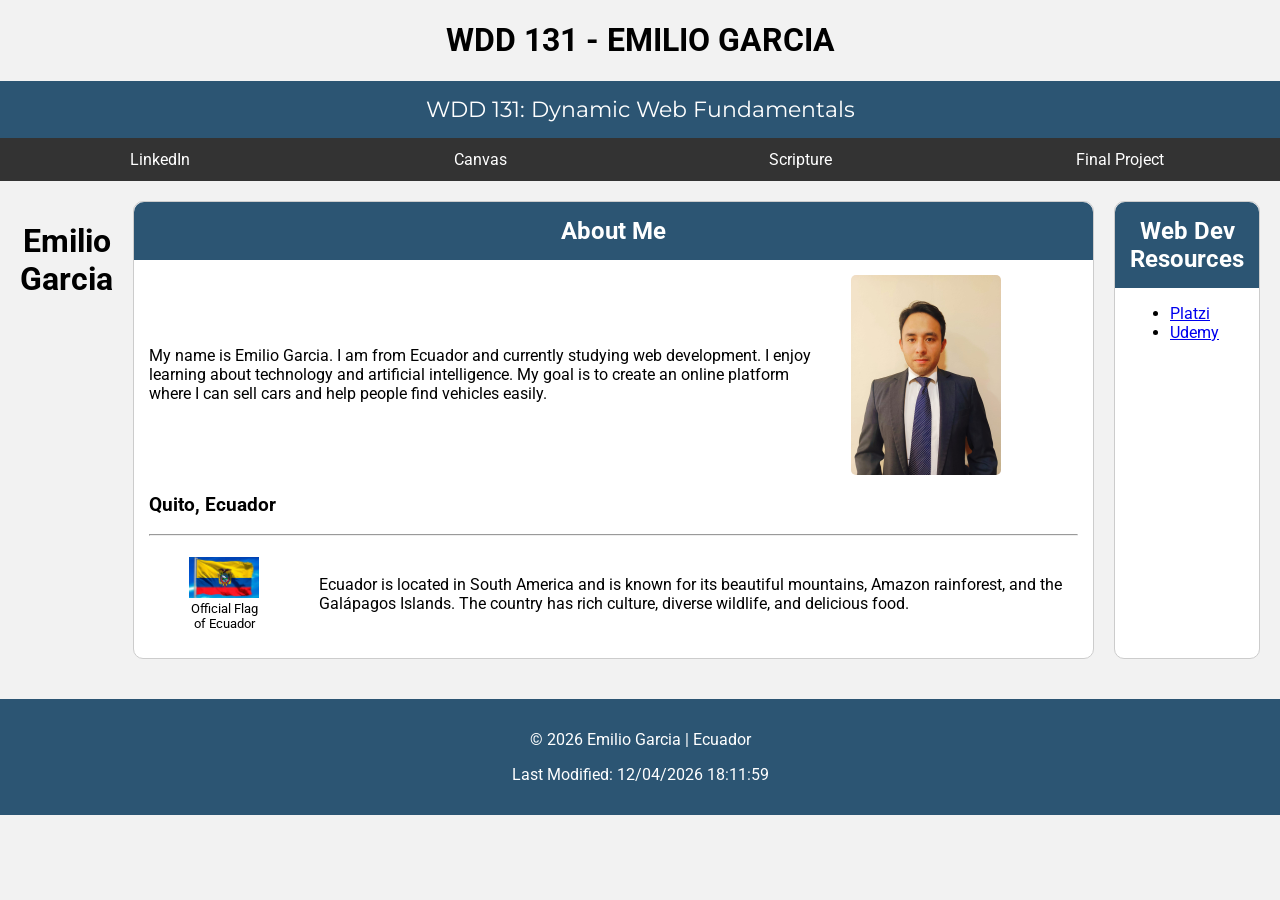
<file: index.html>
<!DOCTYPE html>
<html lang="en">
<head>
    <meta charset="UTF-8">
    <meta name="viewport" content="width=device-width, initial-scale=1.0">
    <title>WDD 131</title>
</head>
<body>
    <h1>WDD 131 - EMILIO GARCIA </h1>
    
</body>
</html>  
<!DOCTYPE html>
<html lang="en">

<head>

<meta charset="UTF-8">
<meta name="viewport" content="width=device-width, initial-scale=1.0">

<title>WDD 131 – Dynamic Web Fundamentals – Emilio Garcia</title>

<meta name="description" content="WDD 131 – Dynamic Web Fundamentals | Emilio Garcia | Web development HTML CSS JavaScript">
<meta name="author" content="Emilio Garcia">

<link rel="stylesheet" href="styles/base.css">

<script src="scripts/getdates.js" defer></script>

<link rel="preconnect" href="https://fonts.googleapis.com">
<link rel="preconnect" href="https://fonts.gstatic.com" crossorigin>
<link href="https://fonts.googleapis.com/css2?family=Roboto&family=Montserrat:wght@600&display=swap" rel="stylesheet">

</head>

<body>

<header>

<span id="course-title">WDD 131: Dynamic Web Fundamentals</span>

<nav>

<a href="https://www.linkedin.com">LinkedIn</a>

<a href="https://byupw.instructure.com/">Canvas</a>

<a href="https://www.churchofjesuschrist.org/study/scriptures/bofm/3-ne/4?lang=eng&id=p13#p13">Scripture</a>

<a href="#">Final Project</a>

</nav>

</header>

<main>

<h1>Emilio Garcia</h1>

<section class="card">

<h2>About Me</h2>

<div class="about-me">

<p>
My name is Emilio Garcia. I am from Ecuador and currently studying web development.
I enjoy learning about technology and artificial intelligence. My goal is to create
an online platform where I can sell cars and help people find vehicles easily.
</p>

<img src="images/profile.jpg" alt="Emilio Garcia">

</div>

<h3>Quito, Ecuador</h3>

<hr>

<div class="country">

<figure>

<img src="images/ecuador-flag.png" alt="Flag of Ecuador">

<figcaption>Official Flag of Ecuador</figcaption>

</figure>

<p>
Ecuador is located in South America and is known for its beautiful mountains,
Amazon rainforest, and the Galápagos Islands. The country has rich culture,
diverse wildlife, and delicious food.
</p>

</div>

</section>

<section class="card">

<h2>Web Dev Resources</h2>

<ul>

<li><a href="https:Platzi.com">Platzi</a></li>

<li><a href="https://www.udemy.com">Udemy</a></li>

</ul>

</section>

</main>

<footer>

<p>
© <span id="currentyear"></span> Emilio Garcia | Ecuador
</p>

<p id="lastModified"></p>

</footer>

</body>
</html>
</file>
<file: styles/base.css>
body{
font-family: Roboto, sans-serif;
margin:0;
background:#f2f2f2;
}

/* HEADER */

header{
text-align:center;
}

#course-title{
display:block;
background:#2c5573;
color:white;
padding:15px;
font-family:Montserrat;
font-size:22px;
}

/* NAVIGATION */

nav{
display:flex;
background:#333;
}

nav a{
flex:1;
color:white;
text-decoration:none;
padding:12px;
text-align:center;
}

nav a:hover{
background:#555;
}

/* MAIN */

main{
margin:auto;
padding:20px;
display:flex;
grid-template-columns:1fr 1fr;
gap:20px;
}

h1{
grid-column:1/3;
text-align:center;
}

/* CARDS */

.card{
background:white;
border-radius:10px;
border:1px solid #ccc;
padding:15px;
}

/* CARD TITLE */

.card h2{
background:#2c5573;
color:white;
padding:15px;
margin:-15px -15px 15px -15px;
border-radius:10px 10px 0 0;
text-align:center;
}

/* ABOUT SECTION */

.about-me{
display:grid;
grid-template-columns:3fr 1fr;
gap:20px;
align-items:center;
}


.about-me img{
width:150px;
border-radius:5px;
}

/* COUNTRY SECTION */

.country{
display:grid;
grid-template-columns:150px 1fr;
gap:20px;
align-items:center;
}

.country img{
width:100%;
}

figure{
text-align:center;
font-size:0.8rem;
}

/* FOOTER */

footer{
background:#2c5573;
color:white;
text-align:center;
padding:15px;
margin-top:20px;
}
</file>
